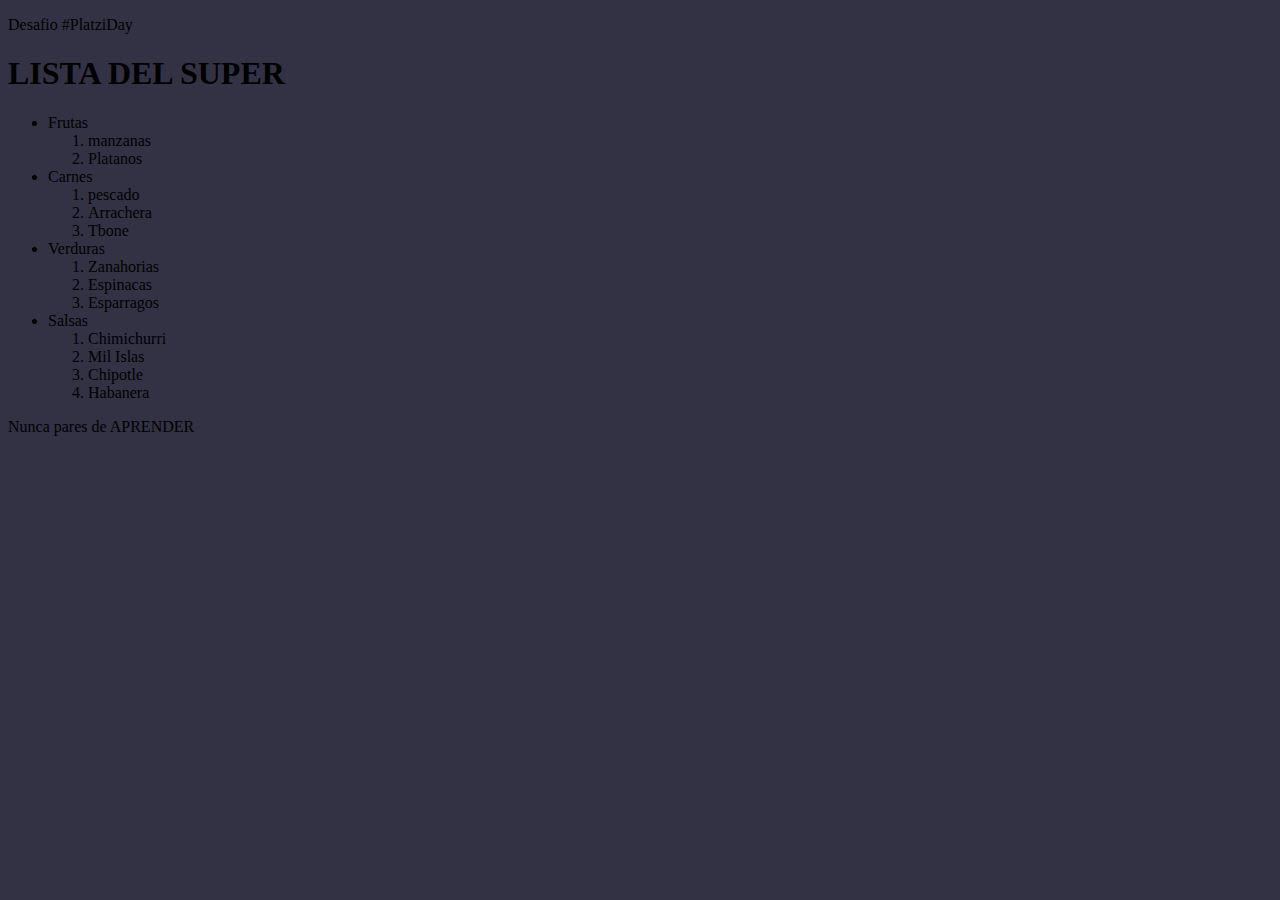
<file: index.html>
<!DOCTYPE html>
<html lang="es ">
    <head>
        <meta charset="UTF-8">
        <meta name="description" content="Esta pagina te mostrará fotos de gatos">
        <meta name="robots" content="index-follow">
        <meta name="viewport" content="width=device-width, initial-scale=1.0">
        <link rel="stylesheet" href="CSS/estilos.css">
        <title>Lista del Super</title>
    </head>
    <body>
        <header>
            <p>Desafio #PlatziDay</p>
        </header>
        <sectio>
            <h1>LISTA DEL SUPER</h1>
            <ul>
                <li>Frutas</li>
                    <ol>
                        <li>manzanas</li>
                        <li>Platanos</li>
                    </ol>
                <li>Carnes</li>
                    <ol>
                        <li>pescado</li>
                        <li>Arrachera</li>
                        <li>Tbone</li>
                    </ol>
                <li>Verduras</li>
                    <ol>
                        <li>Zanahorias</li>
                        <li>Espinacas</li>
                        <li>Esparragos</li>
                    </ol>
                <li>Salsas</li>
                    <ol>
                        <li>Chimichurri</li>
                        <li>Mil Islas</li>
                        <li>Chipotle</li>
                        <li>Habanera</li>
                    </ol>
            </ul>
        </sectio>
    <footer>
        Nunca pares de APRENDER
    </footer>
    </body>
</html>
</file>
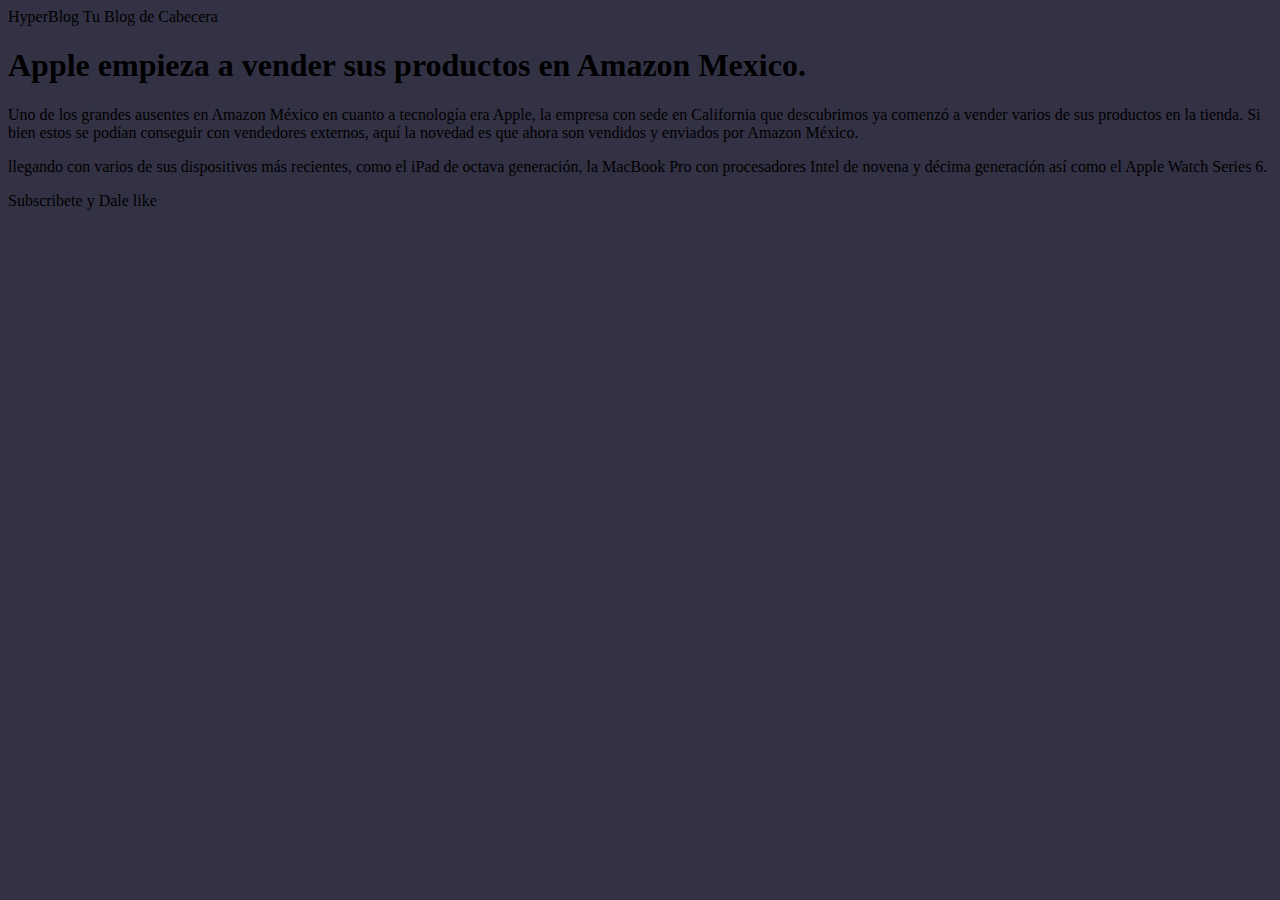
<file: BlogPost.html>
<!DOCTYPE html>
<html lang="es">
<head>
    <meta charset="UTF-8">
    <link rel="stylesheet" href="CSS/estilos.css">
    <title>Titulo del post</title>
</head>
<body>
    <div id="container">
        <div id="cabecera">
            HyperBlog
            <spam id="tagline">
                Tu Blog de Cabecera
            </spam>
        </div>
        <div id="post">
            <h1>
                Apple empieza a vender sus productos en Amazon Mexico.
            </h1>
            <p>
                Uno de los grandes ausentes en Amazon México en cuanto
                a tecnología era Apple, la empresa con sede en California
                que descubrimos ya comenzó a vender varios de sus productos
                en la tienda. Si bien estos se podían conseguir con
                vendedores externos, aquí la novedad es que ahora son
                vendidos y enviados por Amazon México.
            </p>

            <p>
                llegando con varios de sus dispositivos más
                recientes, como el iPad de octava generación, la MacBook
                Pro con procesadores Intel de novena y décima
                generación así como el Apple Watch Series 6.
            </p>
            <p>
                Subscribete y Dale like
            </p>
        </div>
    </div>
</body>
</html>
</file>
<file: CSS/estilos.css>
body{
    background-color:#333245;
}
</file>
